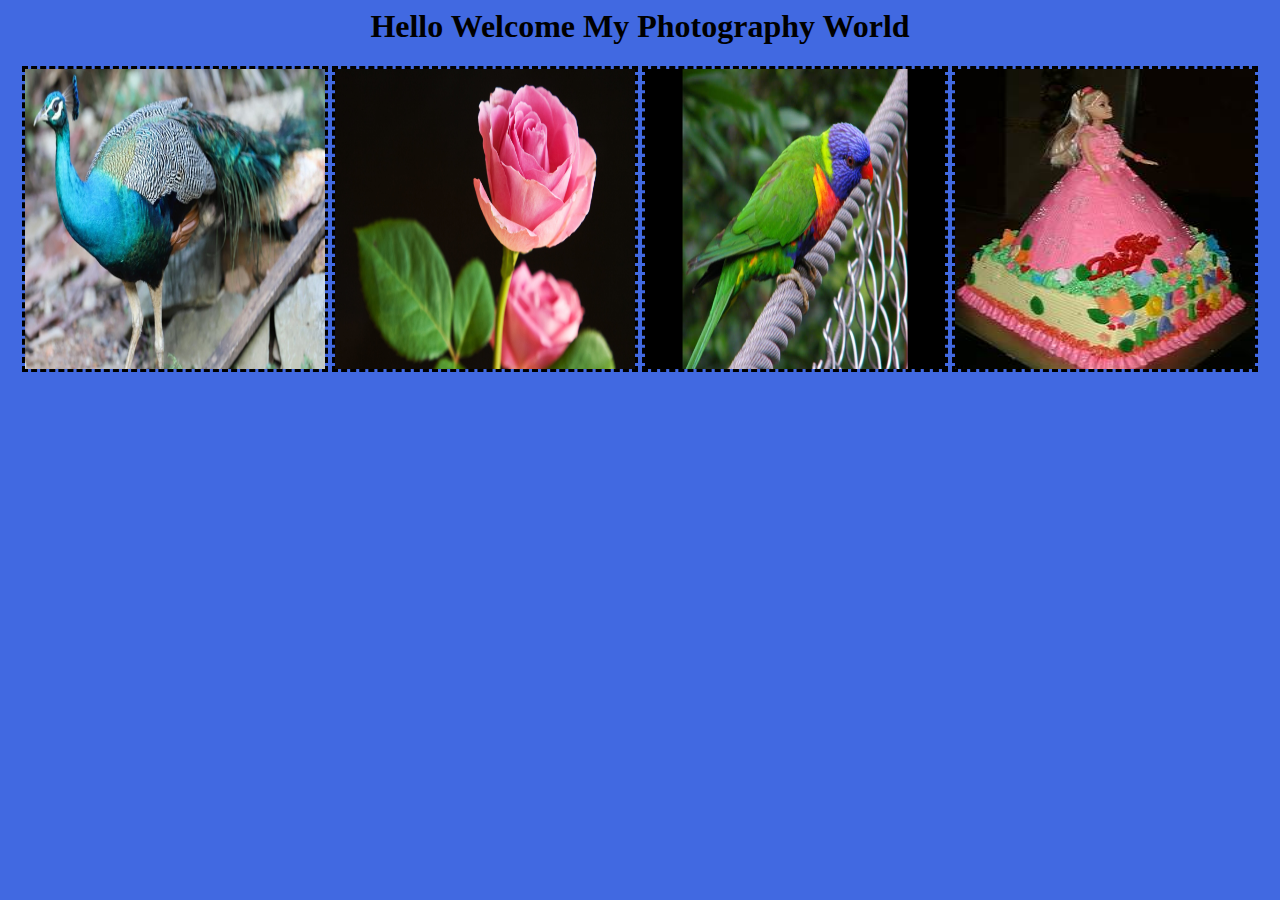
<file: index.html>
<html>
<head>
<title>
Project 56
</title>
<link rel="stylesheet"href="style.css">
</head>
<body>
<h1>
Hello Welcome My Photography World 
</h1>
<img src="Peacock-on-rock.jpg">
<img src="1919099.jpg">
<img src="maxresdefault.jpg">
<img src="th.jpg">
</body>
</html>
</file>
<file: style.css>
body{
text-align: center;
background-color:royalblue;
}
img{
height:300px;
width:300px;
border:dashed;
}
</file>
